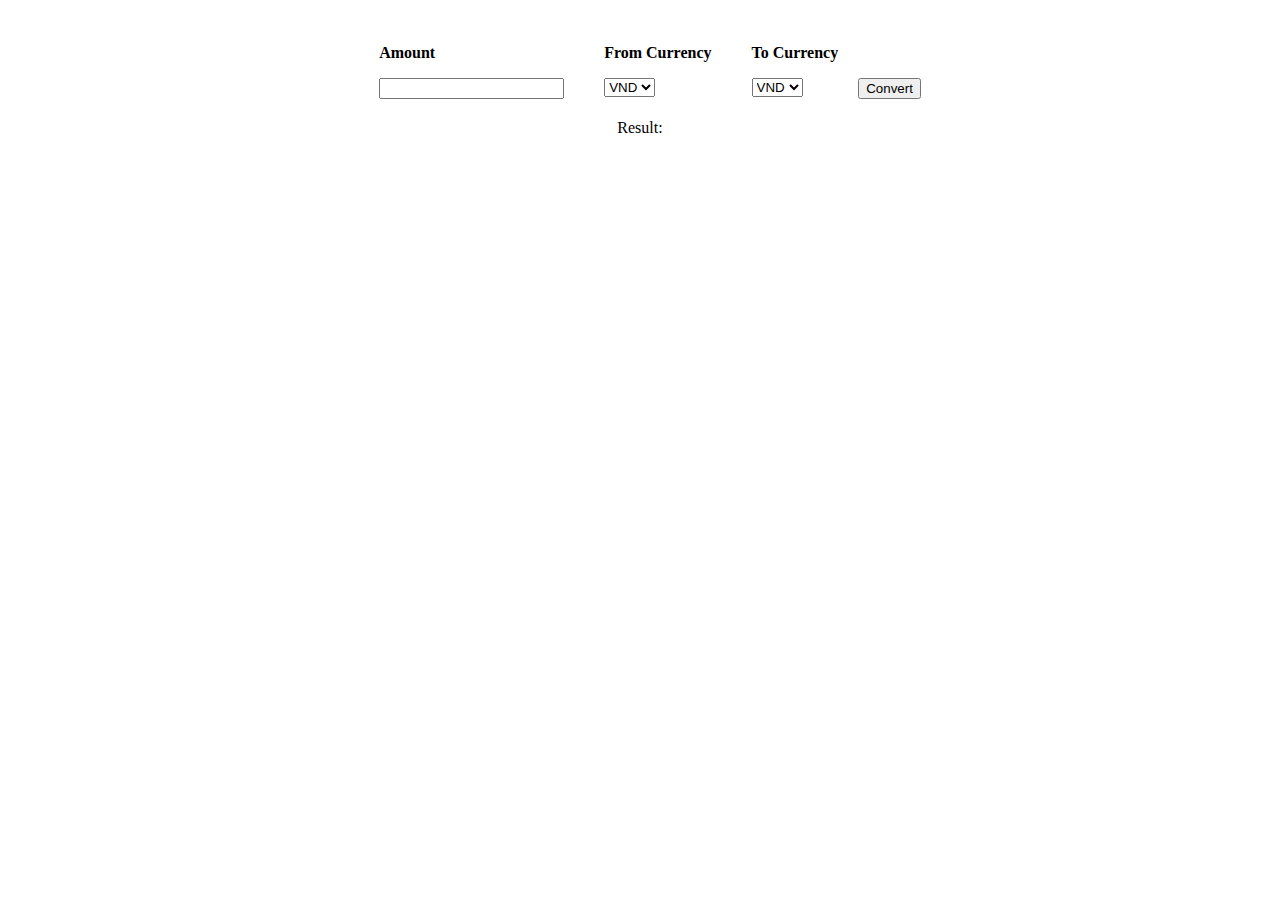
<file: Dat's Example web/index.html>
<!DOCTYPE html>
<html lang="en">
<head>
    <meta charset="UTF-8">
    <title>Title</title>
    <link rel="stylesheet" href="style.css">
</head>
<body>
<div class="container">
    <div class="p1">
        <p>Amount</p>
        <label>
            <input type="number" id="dauVao">
        </label>
    </div>

    <div class="p2">
        <p>From Currency</p>
        <label>
            <select name="from" id="select1">
                <option value="vnd">VND</option>
                <option value="usd">USD</option>
            </select>
        </label>
    </div>

    <div class="p3">
        <p>To Currency</p>
        <label>
            <select name="to" id="select2">
                <option value="vnd">VND</option>
                <option value="usd">USD</option>
            </select>
        </label>
    </div>

    <div class="p4">
        <button onclick="convert()">Convert</button>
    </div>
</div>
<div class="hi">
<div>Result: </div>
<div id="result"> </div>
</div>
</body>
<script src="Task5.js"></script>
</html>
</file>
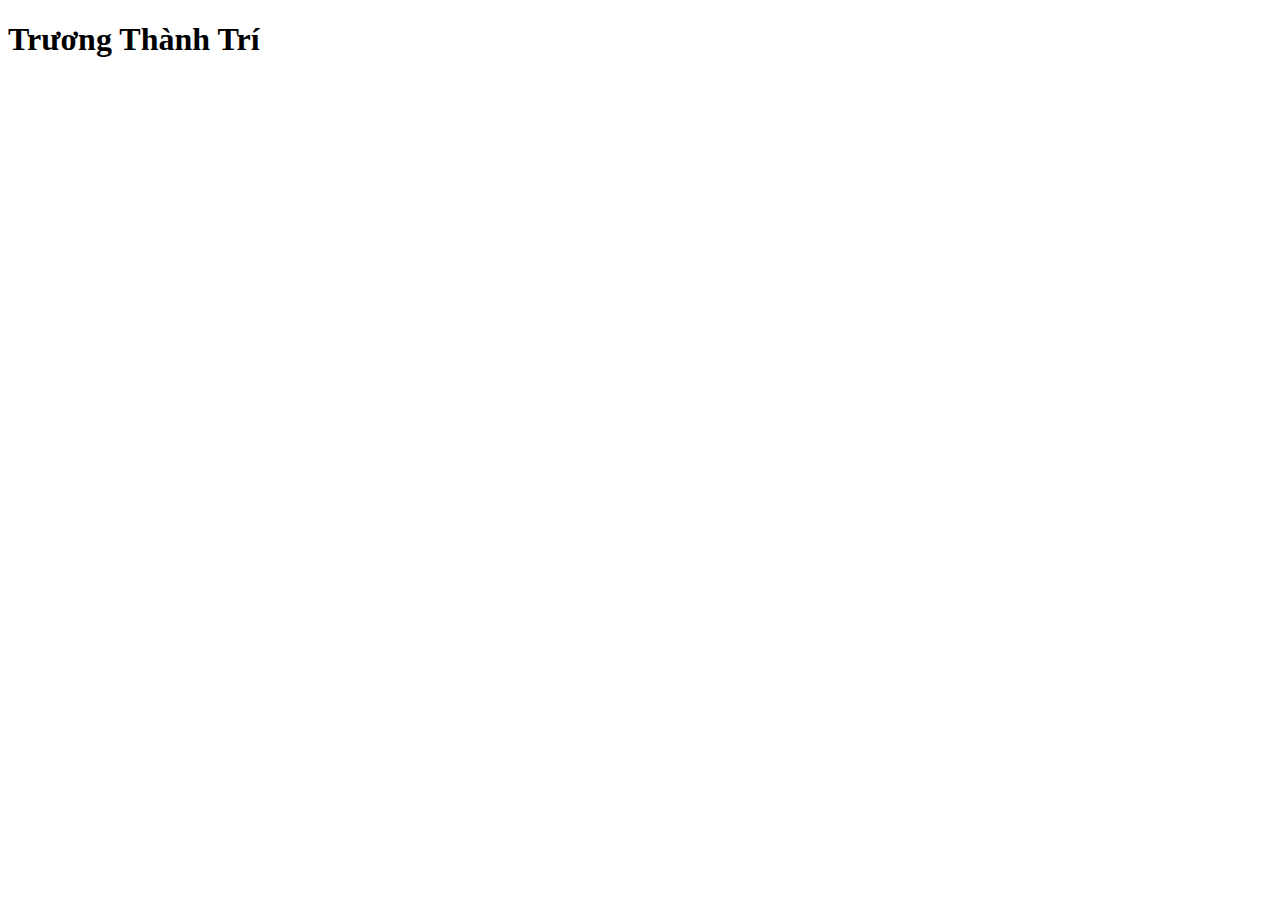
<file: Tri-Example-web/2.html>
<!DOCTYPE html>
<html lang="en">
<head>
    <meta charset="UTF-8">
    <meta name="viewport" content="width=device-width, initial-scale=1.0">
    <title>Document</title>
</head>
<body>
    <h1>Trương Thành Trí</h1>
</body>
</html>
</file>
<file: Dat's Example web/style.css>
.container {
    display: flex;
    justify-content: center;
}
p{
    font-weight: bold;
}
.p1, .p2, .p3{
    padding: 20px;
}
.p4{
    padding-top: 70px;
}

.hi{
    display: flex;
    justify-content: center;
}
</file>
